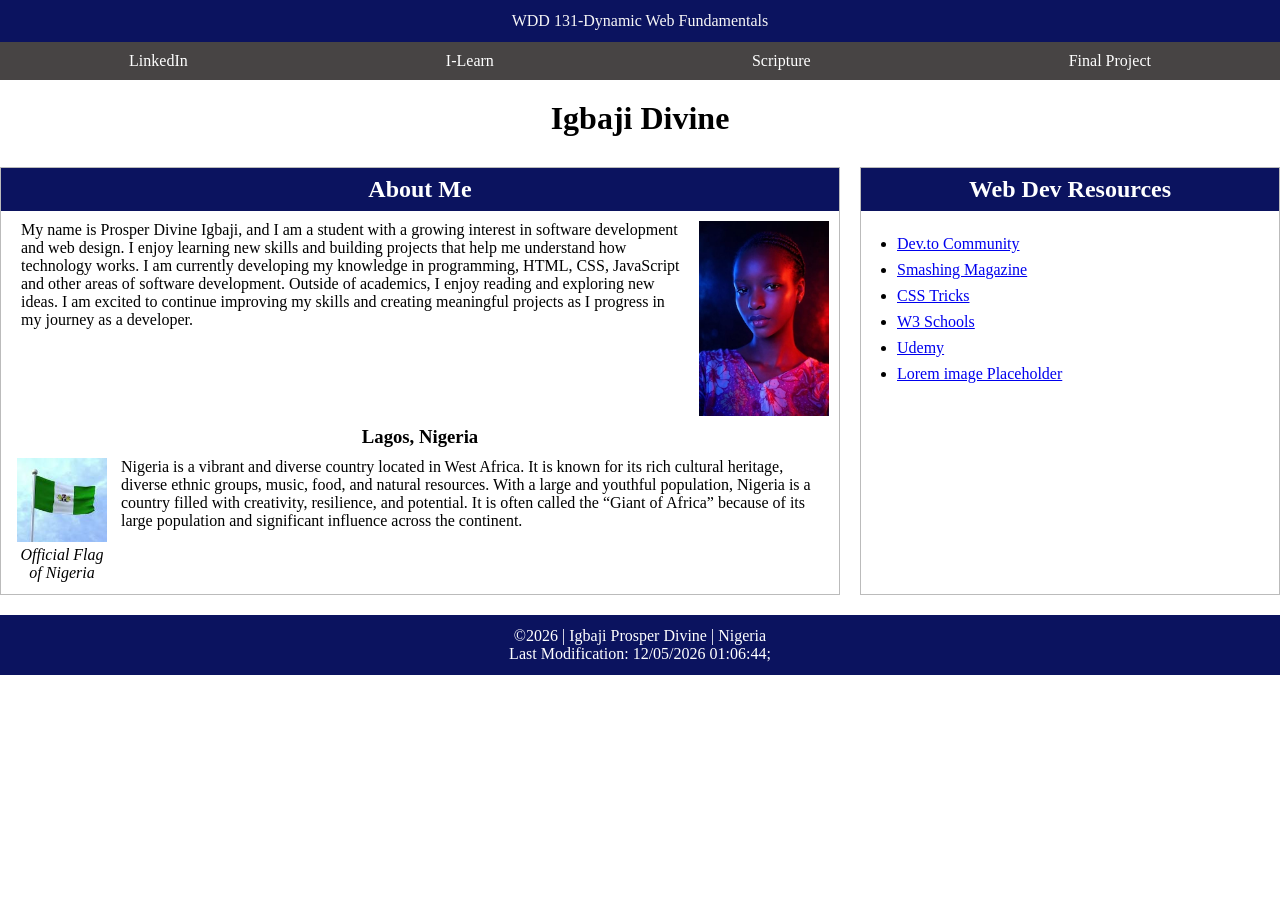
<file: index.html>
<!DOCTYPE html>
<html lang="en">
<head>
    <meta charset="UTF-8">
    <meta name="viewport" content="width=device-width, initial-scale=1.0">
    <title>WDD 131-Dynamic Web Fundamentals - Igbaji Divine</title>
    <meta name="author" content="Igbaji Divine" />
    <meta name="description" content="WDD 131-Dynamic Web Fundamentals home page by Prosper Divine Igbaji, featuring web development projects, learning resources, HTML, CSS, and JavaScript.">
    <link rel="stylesheet" href="styles/base.css">
    <link rel="preconnect" href="https://fonts.googleapis.com">
    <link rel="preconnect" href="https://fonts.gstatic.com" crossorigin>
    <link href="https://fonts.googleapis.com/css2?family=Roboto&display=swap" rel="stylesheet">
    <script defer src="scripts/getdates.js"></script>
</head>
<body>
    <header>
        <span id="course-title">WDD 131-Dynamic Web Fundamentals</span>
        <nav>
            <ul class="menu">
                <li><a href="https://www.linkedin.com/in/divine-igbaji-b98a933b7">LinkedIn</a></li>
                <li><a href="https://byupw.instructure.com/">I-Learn</a></li>
                <li><a href="https://www.churchofjesuschrist.org/study/scriptures/nt/matt/3?lang=eng">Scripture</a></li>
                <li><a href="#">Final Project</a></li>
            </ul>
        </nav>
    </header>
    <main>
        <h1>Igbaji Divine</h1>
        <section class="card card-rope">
            <h2>About Me</h2>
            <img src="images/profile.webp" alt="Picture of me" class="profile-image">
            <p class="about">
                My name is Prosper Divine Igbaji, and I am a student with a growing interest in software development and web design. I enjoy learning new skills and building projects that help me understand how technology works. I am currently developing my knowledge in programming, HTML, CSS, JavaScript and other areas of software development. Outside of academics, I enjoy reading and exploring new ideas. I am excited to continue improving my skills and creating meaningful projects as I progress in my journey as a developer.
            </p>
            <h3>Lagos, Nigeria</h3>
            <figure>
                <img src="images/flag-of-nigeria.jpg" alt="Flag of Nigeria" class="flag-image">
                <figcaption>Official Flag of Nigeria</figcaption>
            </figure>
            <p class="country">Nigeria is a vibrant and diverse country located in West Africa. It is known for its rich cultural heritage, diverse ethnic groups, music, food, and natural resources. With a large and youthful population, Nigeria is a country filled with creativity, resilience, and potential. It is often called the “Giant of Africa” because of its large population and significant influence across the continent.</p>
        </section>
        <section class="card">
            <h2>Web Dev Resources</h2>
            <ul>
                <li><a href="https://dev.to/">Dev.to Community</a></li>
                <li><a href="https://www.smashingmagazine.com/">Smashing Magazine</a></li>
                <li><a href="https://css-tricks.com/">CSS Tricks</a></li>
                <li><a href="https://www.w3schools.com/">W3 Schools</a></li>
                <li><a href="https://www.udemy.com/?srsltid=AfmBOooRPrcHfuv0x_4XWiHWa5d0u2rzggXtr9VwUsInInT2MH9-Y4-7">Udemy</a></li>
                <li><a href="#">Lorem image Placeholder</a></li>
            </ul>
        </section>
    </main>
    <footer>
        <p>
            ©<span id="currentyear"></span> | Igbaji Prosper Divine | Nigeria
        </p>
        <p id="lastModified"></p>
    </footer>
</body>
</html>
</file>
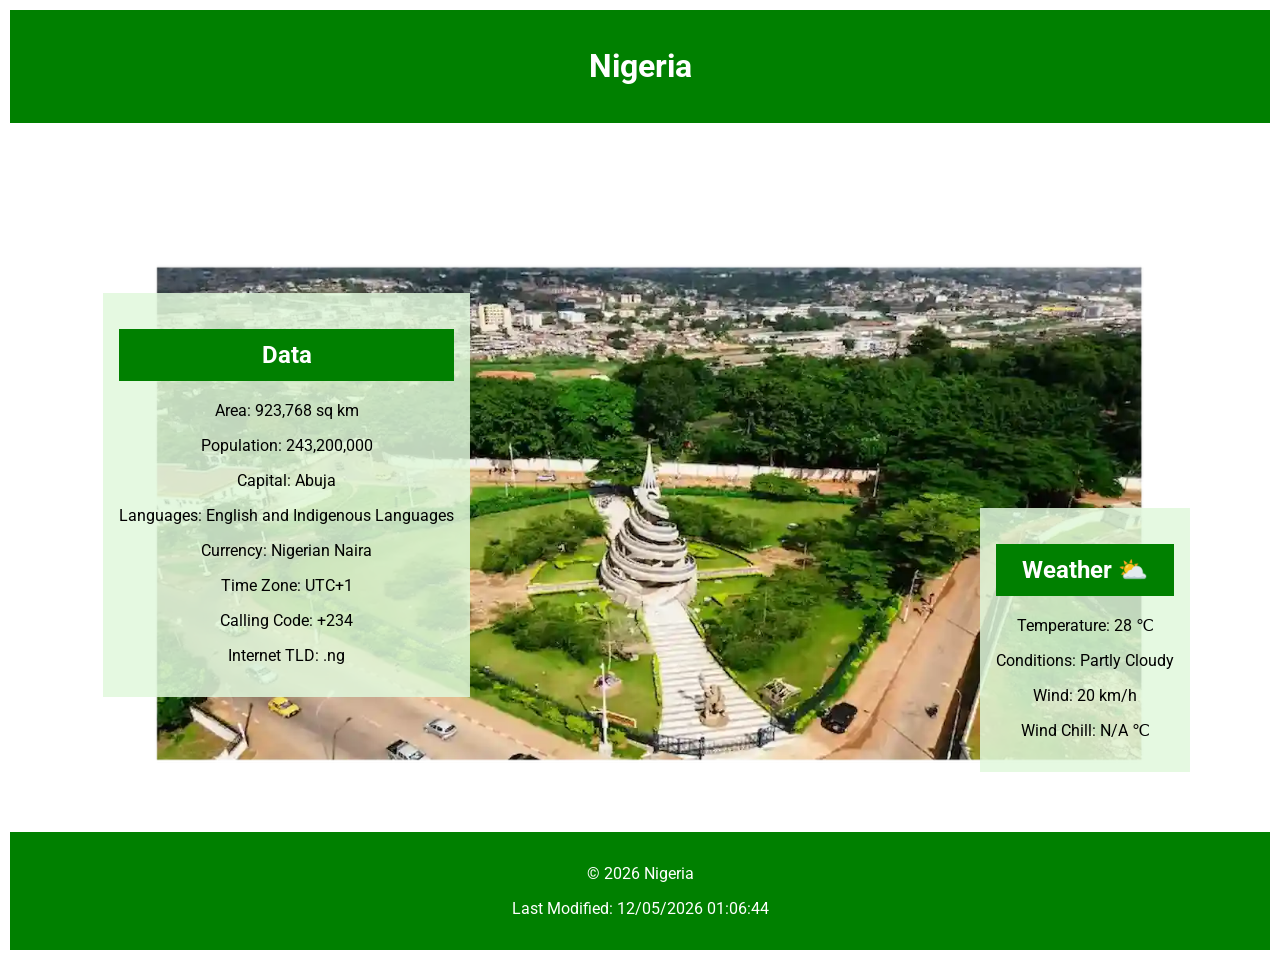
<file: place.html>
<!DOCTYPE html>
<html lang="en">
<head>
    <meta charset="UTF-8">
    <meta name="viewport" content="width=device-width, initial-scale=1.0">
    <title>Nigeria | WDD131</title>
    <meta name="author" content="Igbaji Divine">
    <meta name="description" content="Explore Nigeria including it's population, capital, language, currency, climate and other facts.">
    <link rel="stylesheet" href="styles/place.css">
    <link rel="stylesheet" href="styles/place-large.css">
    <link rel="preconnect" href="https://fonts.googleapis.com">
    <link rel="preconnect" href="https://fonts.gstatic.com" crossorigin>
    <link href="https://fonts.googleapis.com/css2?family=Roboto&display=swap" rel="stylesheet">
    <script src="scripts/place.js" defer></script>
</head>
<body>
    <header>
        <h1>Nigeria</h1>
    </header>
    <main>
        <div class="hero">
            <picture>
                <source media="(min-width: 1000px)" srcset="images/nigeria-large.webp">
                <img src="images/nigeria-small.webp" alt="View of Nigeria">
            </picture>
            <section class="data">
                <h2>Data</h2>
                <p>Area: 923,768 sq km</p>
                <p>Population: 243,200,000</p>
                <p>Capital: Abuja</p>
                <p>Languages: English and Indigenous Languages</p>
                <p>Currency: Nigerian Naira</p>
                <p>Time Zone: UTC+1</p>
                <p>Calling Code: +234</p>
                <p>Internet TLD: .ng</p>
            </section>
            <section class="weather">
                <h2>Weather</h2>
                <img src="images/weather-icon.svg" alt="Partly Cloudy">
                <p>Temperature: <span id="temperature">28</span> ℃</p>
                <p>Conditions: Partly Cloudy</p>
                <p>Wind: <span id="wind-speed">20</span> km/h</p>
                <p>Wind Chill: <span id="wind-chill">N/A</span> ℃</p>
            </section>
        </div>
    </main>
    <footer>
        <p>© <span id="currentyear"></span> Nigeria</p>
        <p>Last Modified: <span id="lastmodified"></span></p>
    </footer>
</body>
</html>
</file>
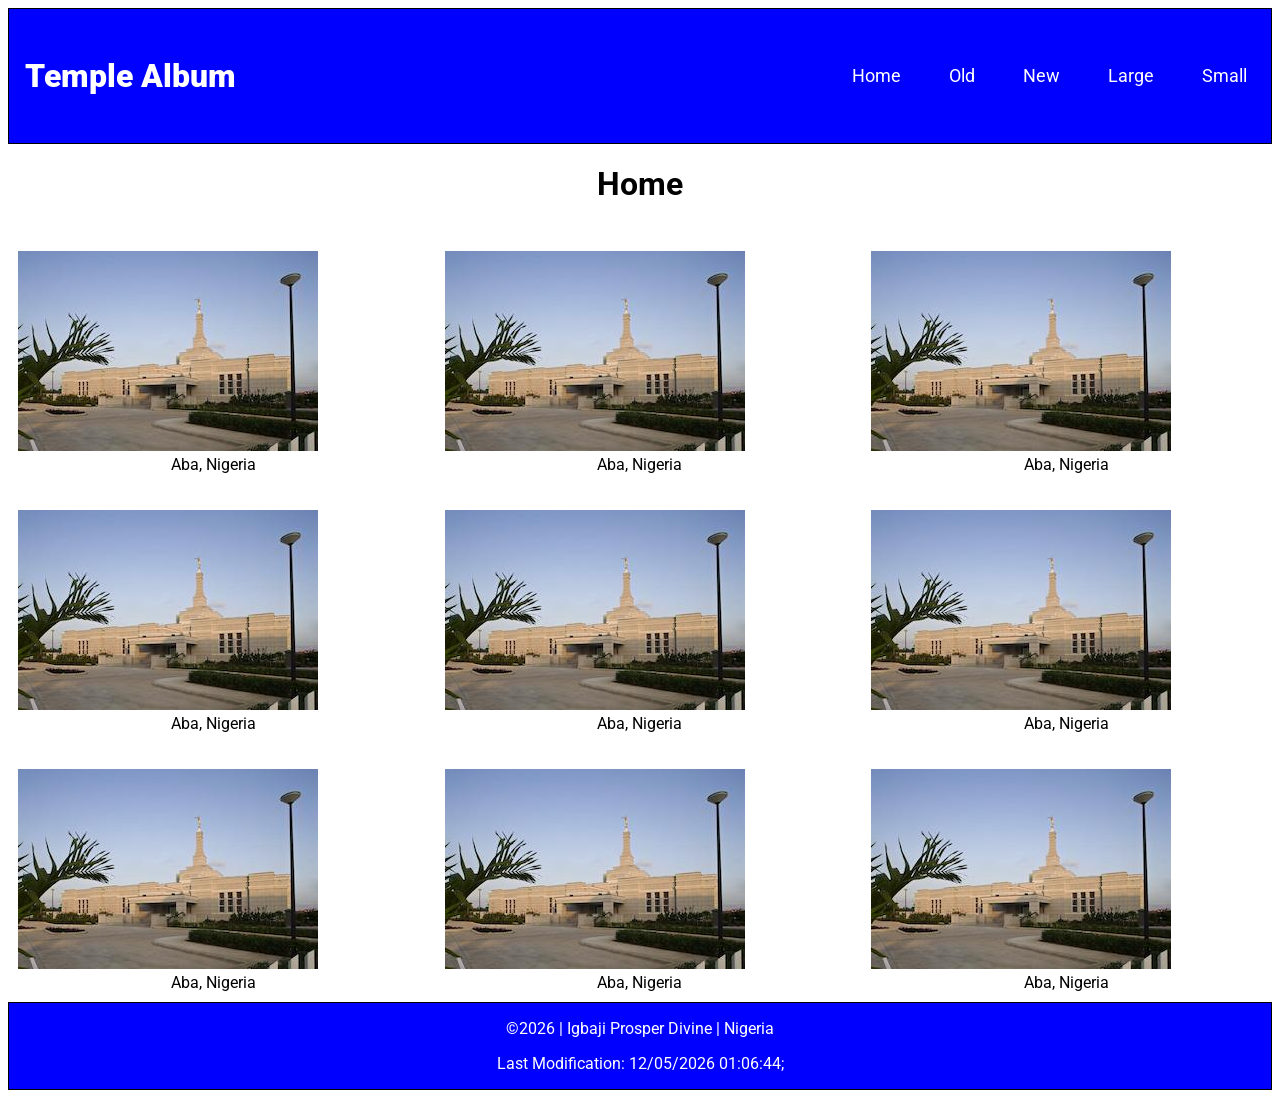
<file: temples.html>
<!DOCTYPE html>
<html lang="en">
<head>
    <meta charset="UTF-8">
    <meta name="viewport" content="width=device-width, initial-scale=1.0">
    <title>Temple Album</title>
    <meta name="author" content="Igbaji Divine" />
    <meta name="description" content="A collection of beautiful temples from different places around the world.">
    <link rel="stylesheet" href="styles/temples.css">
    <link rel="stylesheet" href="styles/temples-large.css">
    <link rel="preconnect" href="https://fonts.googleapis.com">
    <link rel="preconnect" href="https://fonts.gstatic.com" crossorigin>
    <link href="https://fonts.googleapis.com/css2?family=Roboto&display=swap" rel="stylesheet">
    <script src="scripts/temples.js" defer></script>
</head>
<body>
   <header>
    <div>
        <p>Temple Album</p>
        <button id="menu" aria-label="Open navigation">☰</button>
    </div>
    <nav>
        <ul>
            <li><a href="#">Home</a></li>
            <li><a href="#">Old</a></li>
            <li><a href="#">New</a></li>
            <li><a href="#">Large</a></li>
            <li><a href="#">Small</a></li>
        </ul>
    </nav>
   </header>
   <main>
    <h1>Home</h1>
    <figure>
        <img src="images/aba-nigeria-temple.jpg" alt="Image of a temple in Nigeria">
        <figcaption>Aba, Nigeria</figcaption>
    </figure>
    <figure>
        <img src="images/aba-nigeria-temple.jpg" alt="Image of a temple in Nigeria">
        <figcaption>Aba, Nigeria</figcaption>
    </figure>
    <figure>
        <img src="images/aba-nigeria-temple.jpg" alt="Image of a temple in Nigeria">
        <figcaption>Aba, Nigeria</figcaption>
    </figure>
    <figure>
        <img src="images/aba-nigeria-temple.jpg" alt="Image of a temple in Nigeria">
        <figcaption>Aba, Nigeria</figcaption>
    </figure>
    <figure>
        <img src="images/aba-nigeria-temple.jpg" alt="Image of a temple in Nigeria">
        <figcaption>Aba, Nigeria</figcaption>
    </figure>
    <figure>
        <img src="images/aba-nigeria-temple.jpg" alt="Image of a temple in Nigeria">
        <figcaption>Aba, Nigeria</figcaption>
    </figure>
    <figure>
        <img src="images/aba-nigeria-temple.jpg" alt="Image of a temple in Nigeria">
        <figcaption>Aba, Nigeria</figcaption>
    </figure>
    <figure>
        <img src="images/aba-nigeria-temple.jpg" alt="Image of a temple in Nigeria">
        <figcaption>Aba, Nigeria</figcaption>
    </figure>
    <figure>
        <img src="images/aba-nigeria-temple.jpg" alt="Image of a temple in Nigeria">
        <figcaption>Aba, Nigeria</figcaption>
    </figure>
   </main>
   <footer>
    <p>
        ©<span id="currentyear"></span> | Igbaji Prosper Divine | Nigeria
    </p>
    <p id="lastModified"></p>
   </footer>
</body>
</html>
</file>
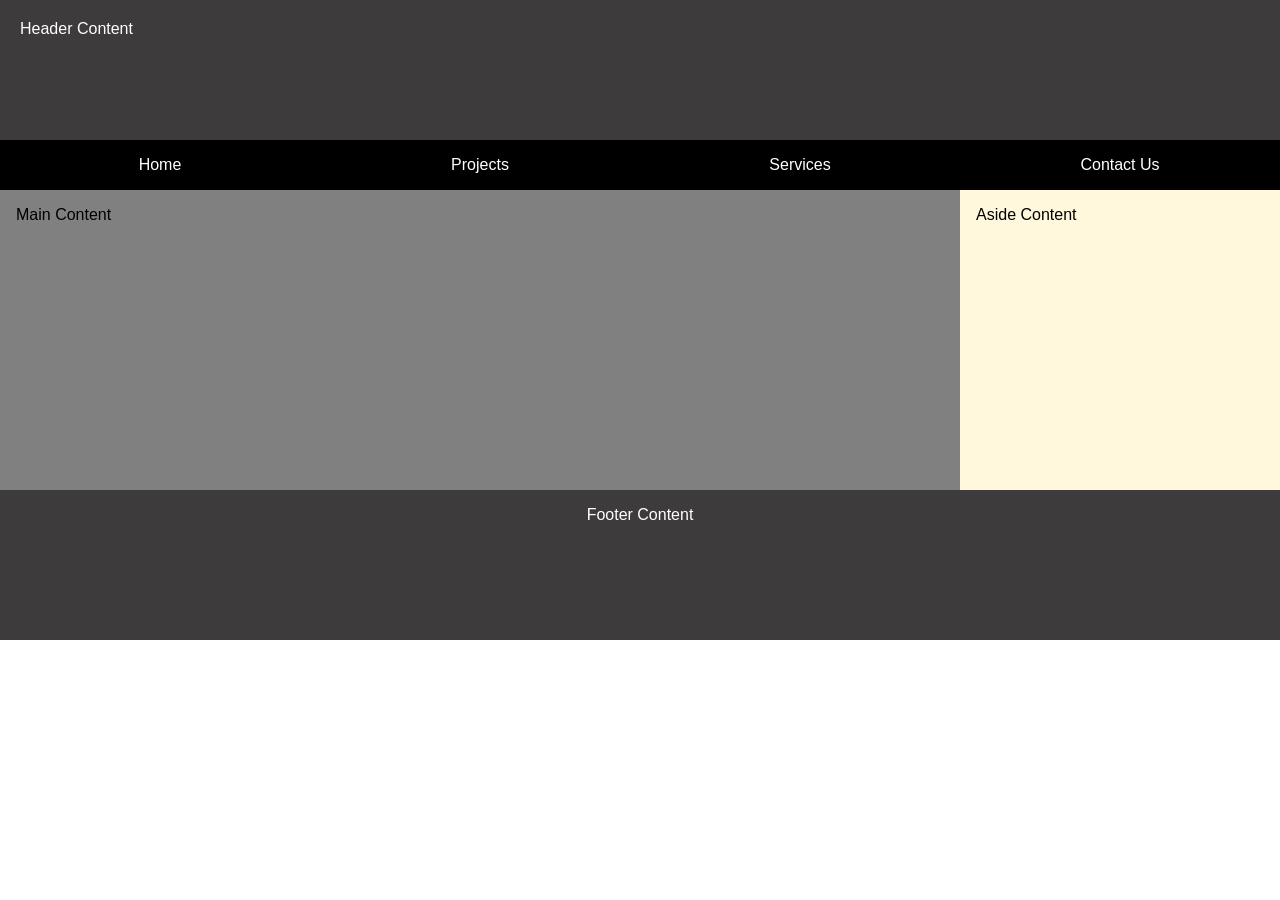
<file: week01/basic-layout.html>
<!DOCTYPE html>
<html lang="en">
<head>
    <meta charset="UTF-8">
    <meta name="viewport" content="width=device-width, initial-scale=1.0">
    <title>Igbaji Divine | WDD 131</title>
    <link rel="stylesheet" href="styles/layout.css">
</head>
<body>
    <header>
        <h1>Header Content</h1>
        <nav>
            <ul class="menu">
                <li><a href="#">Home</a></li>
                <li><a href="#">Projects</a></li>
                <li><a href="#">Services</a></li>
                <li><a href="#">Contact Us</a></li>
            </ul>
        </nav>
    </header>
    <main>
        <h2>Main Content</h2>
        <aside>
            <h2>Aside Content</h2>
        </aside>
    </main>
    <footer>
        <h3>Footer Content</h3>
    </footer>
</body>
</html>
</file>
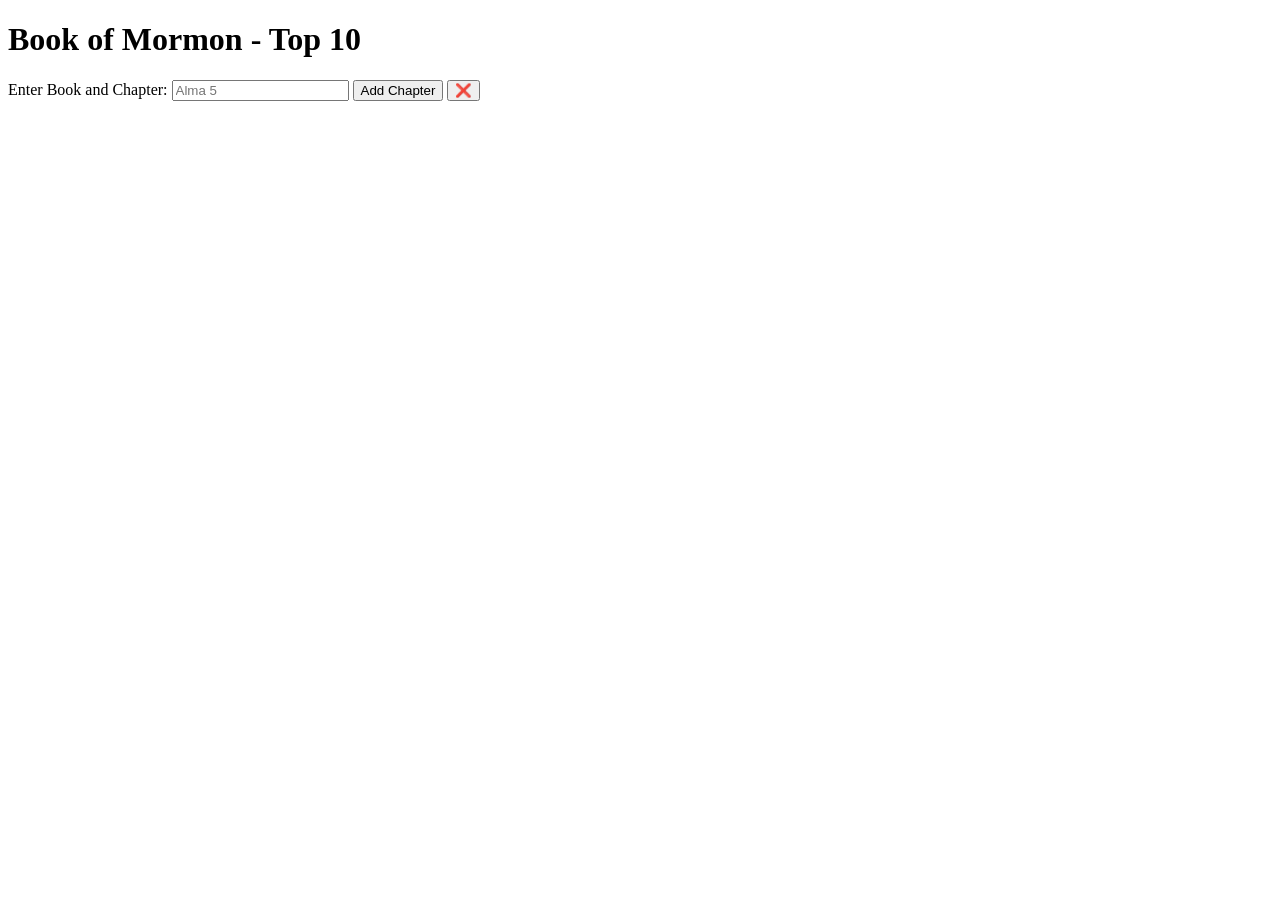
<file: week02/bom.html>
<!DOCTYPE html>
<html lang="en">
<head>
    <meta charset="UTF-8">
    <meta name="viewport" content="width=device-width, initial-scale=1.0">
    <title>Book of Mormon</title>
    <meta name="author" content="Igbaji Divine" />
    <meta name="description" content="DOM Learning activity. Book of mormon.">
</head>
<body>
    <header>
        <h1>Book of Mormon - Top 10</h1>
    </header>
    <main>
	    <label for="favchap">Enter Book and Chapter: </label>
	    <input type="text" id="favchap" placeholder="Alma 5">
	    <button type="submit">Add Chapter</button>
        <button aria-label="Close" id="close-button">❌</button>
	    <ul id="list"></ul>
    </main>
</body>
</html>
</file>
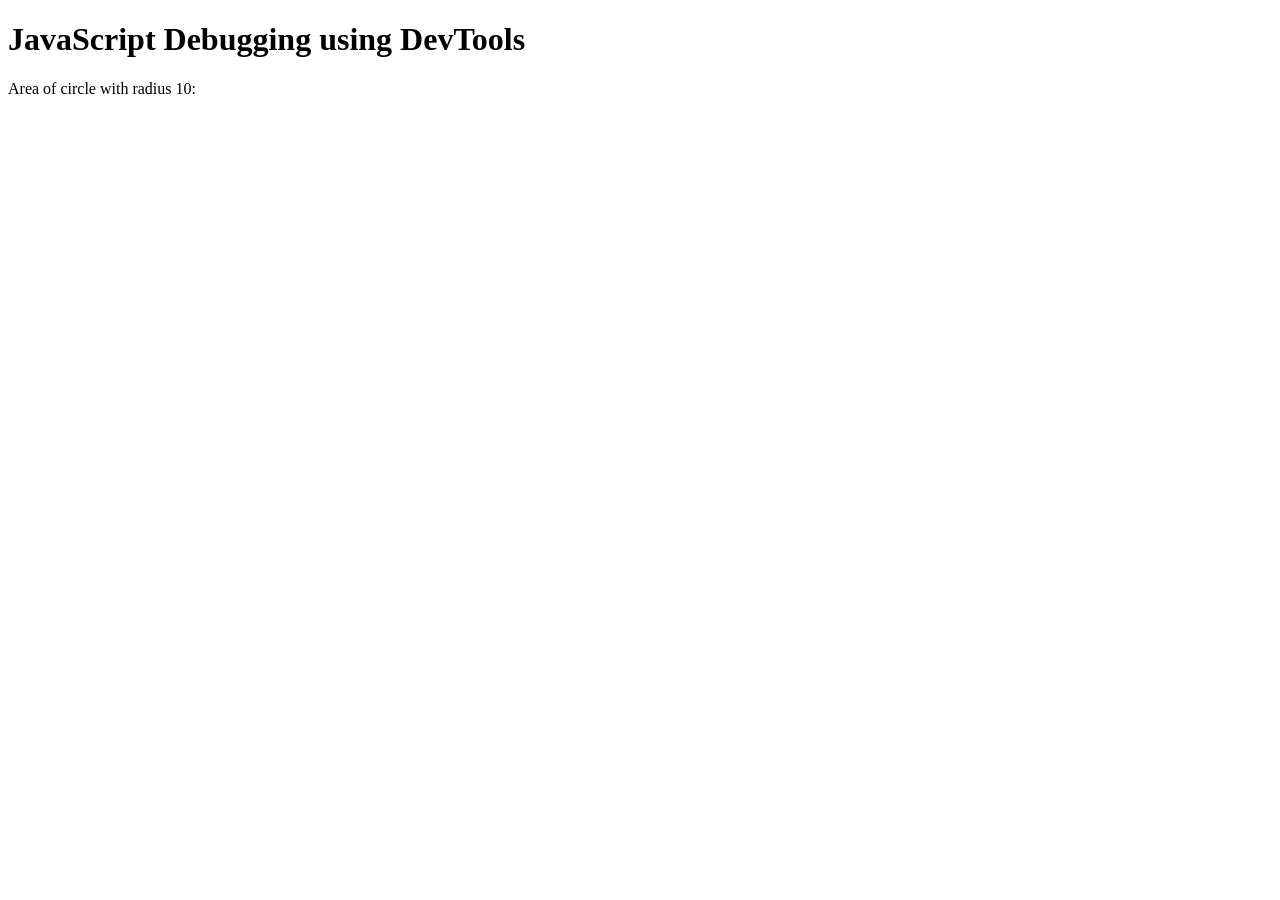
<file: week02/debugging.html>
<!DOCTYPE html>
<html lang="en">
<head>
    <meta charset="UTF-8">
    <meta name="viewport" content="width=device-width, initial-scale=1.0">
    <title>Document</title>
    <script src="scripts/debugging.js" defer></script>
</head>
<body>
    <h1>JavaScript Debugging using DevTools</h1>
    <p>Area of circle with radius <span id="radius"></span>: <span id="area"></span></p> 
</body>
</html>
</file>
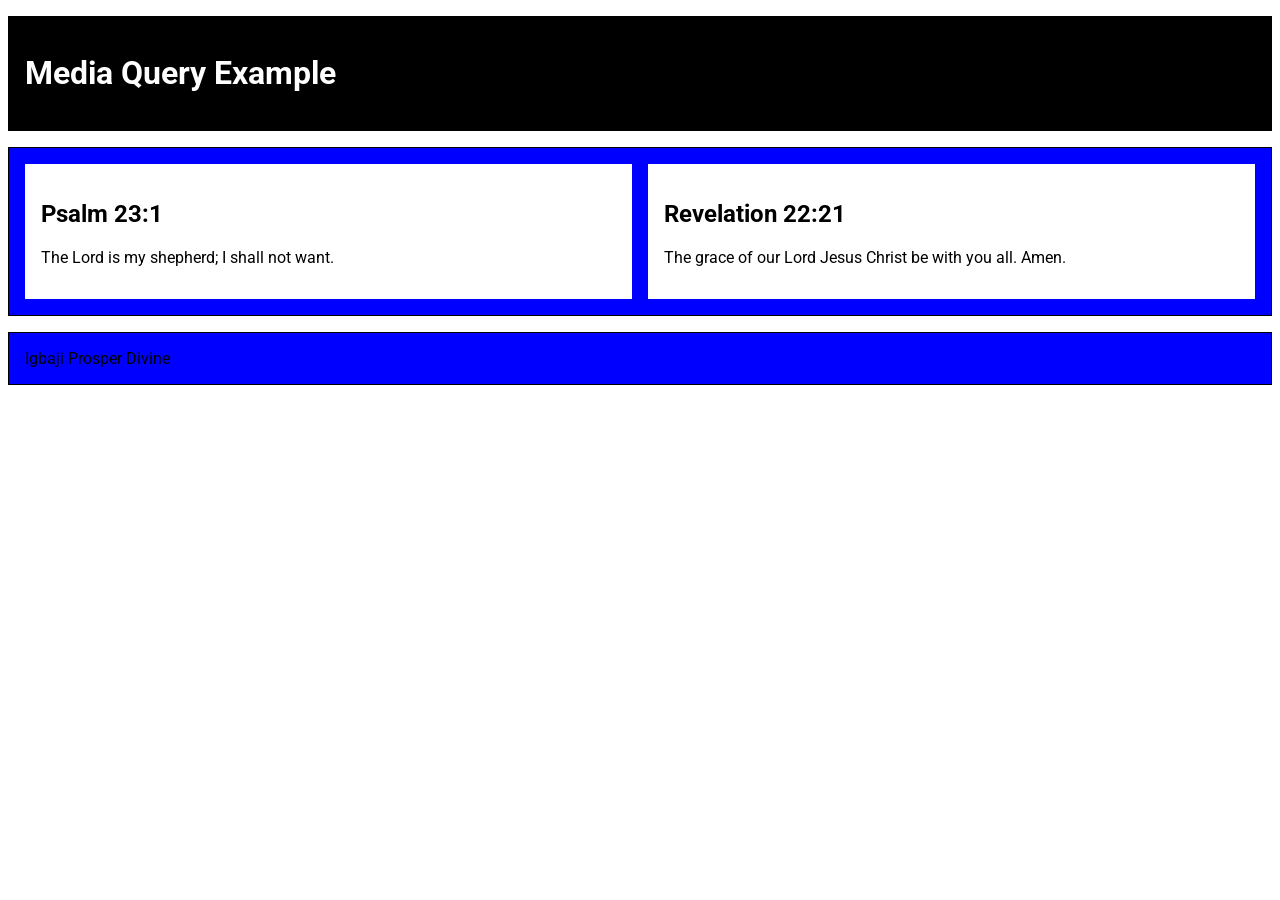
<file: week02/media-query.html>
<!DOCTYPE html>
<html lang="en">
<head>
    <meta charset="UTF-8">
    <meta name="viewport" content="width=device-width, initial-scale=1.0">
    <title>WDD 131 - Media Query Example</title>
    <meta name="author" content="Igbaji Divine" />
    <meta name="description" content="Media query learning activity example page.">
    <link rel="preconnect" href="https://fonts.googleapis.com">
    <link rel="preconnect" href="https://fonts.gstatic.com" crossorigin>
    <link href="https://fonts.googleapis.com/css2?family=Roboto&display=swap" rel="stylesheet">
    <link rel="stylesheet" href="styles/media-query.css">
    <link rel="stylesheet" href="styles/media-query-large.css">
    
</head>
<body>
   <header>
    <h1>Media Query Example</h1>
   </header> 
   <main>
    <section>
        <h2>Psalm 23:1</h2>
        <p>The Lord is my shepherd; I shall not want.</p>
    </section>
    <section>
        <h2>Revelation 22:21</h2>
        <p>The grace of our Lord Jesus Christ be with you all. Amen.</p>
    </section>
   </main>
   <footer>
    Igbaji Prosper Divine
   </footer>
</body>
</html>
</file>
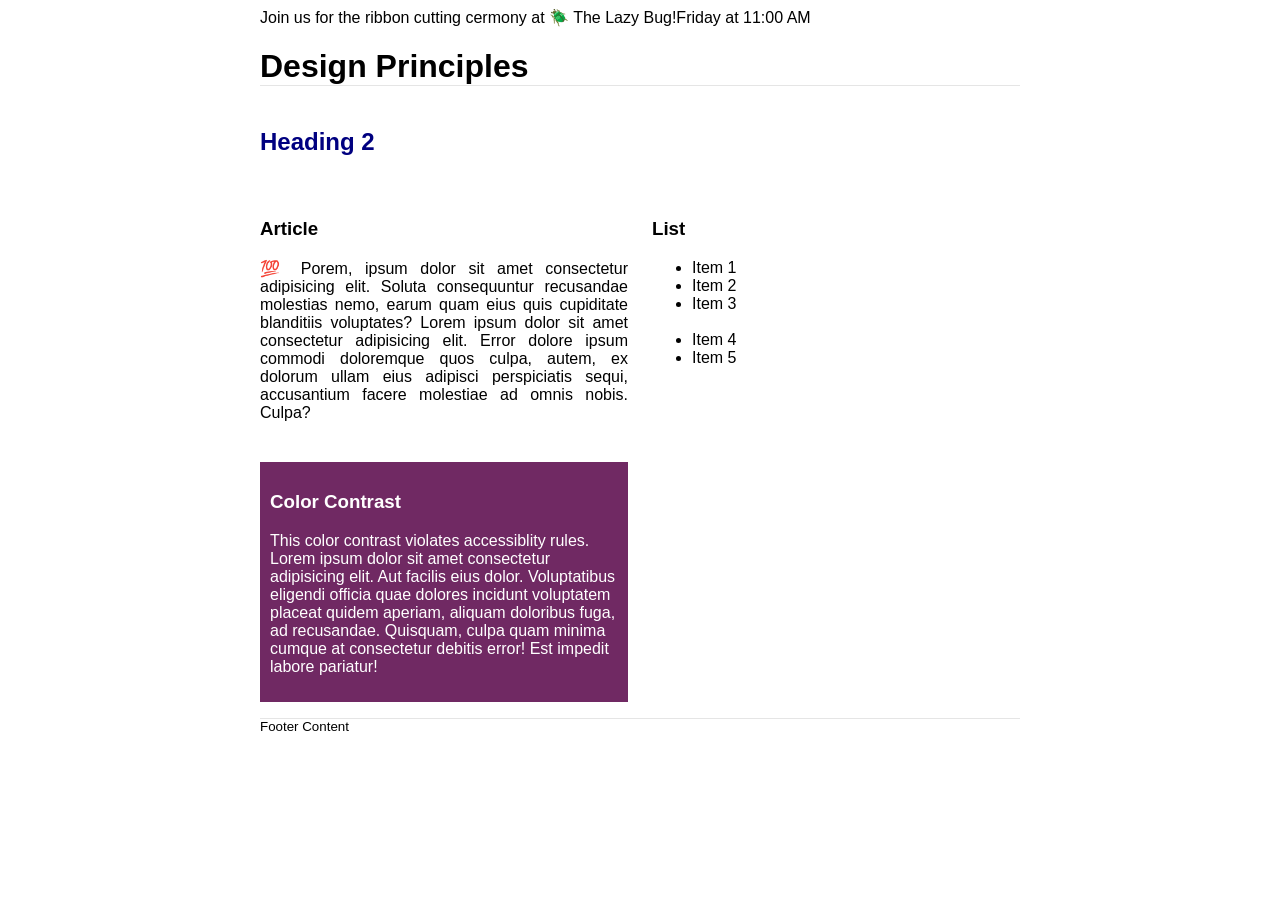
<file: week03/design.html>
<!DOCTYPE html>
<html lang="en">
<head>
    <meta charset="UTF-8">
    <meta name="viewport" content="width=device-width, initial-scale=1.0">
    <title>Document</title>
    <link rel="stylesheet" href="styles/design.css">
</head>
<body>
    <header>
	    <div class="banner">Join us for the ribbon cutting cermony at 🪲 The Lazy Bug!Friday at 11:00 AM</div>
	    <h1>Design Principles</h1>
    </header>
    <main>
	    <h2>Heading 2</h2>
	    <section>
		    <h3>Article</h3>
		    <article>
			    <p>💯 Porem, ipsum dolor sit amet consectetur adipisicing elit. Soluta consequuntur recusandae molestias nemo, earum quam eius quis cupiditate blanditiis voluptates? Lorem ipsum dolor sit amet consectetur adipisicing elit. Error dolore ipsum commodi doloremque quos culpa, autem, ex dolorum ullam eius adipisci perspiciatis sequi, accusantium facere molestiae ad omnis nobis. Culpa?</p>
		    </article>
	    </section>
	    <section>
		    <h3>List</h3>
            <ul>
                <li>Item 1</li>
                <li>Item 2</li>
                <li>Item 3<br><br></li>
                <li>Item 4</li>
                <li>Item 5</li>
            </ul>
	    </section>
	    <div class="callout">
		    <h3>Color Contrast</h3>
		    <p>This color contrast violates accessiblity rules. Lorem ipsum dolor sit amet consectetur adipisicing elit. Aut facilis eius dolor. Voluptatibus eligendi officia quae dolores incidunt voluptatem placeat quidem aperiam, aliquam doloribus fuga, ad recusandae. Quisquam, culpa quam minima cumque at consectetur debitis error! Est impedit labore pariatur!</p>
	    </div>
    </main>
    <footer>
	    Footer Content
    </footer>
</body>
</html>
</file>
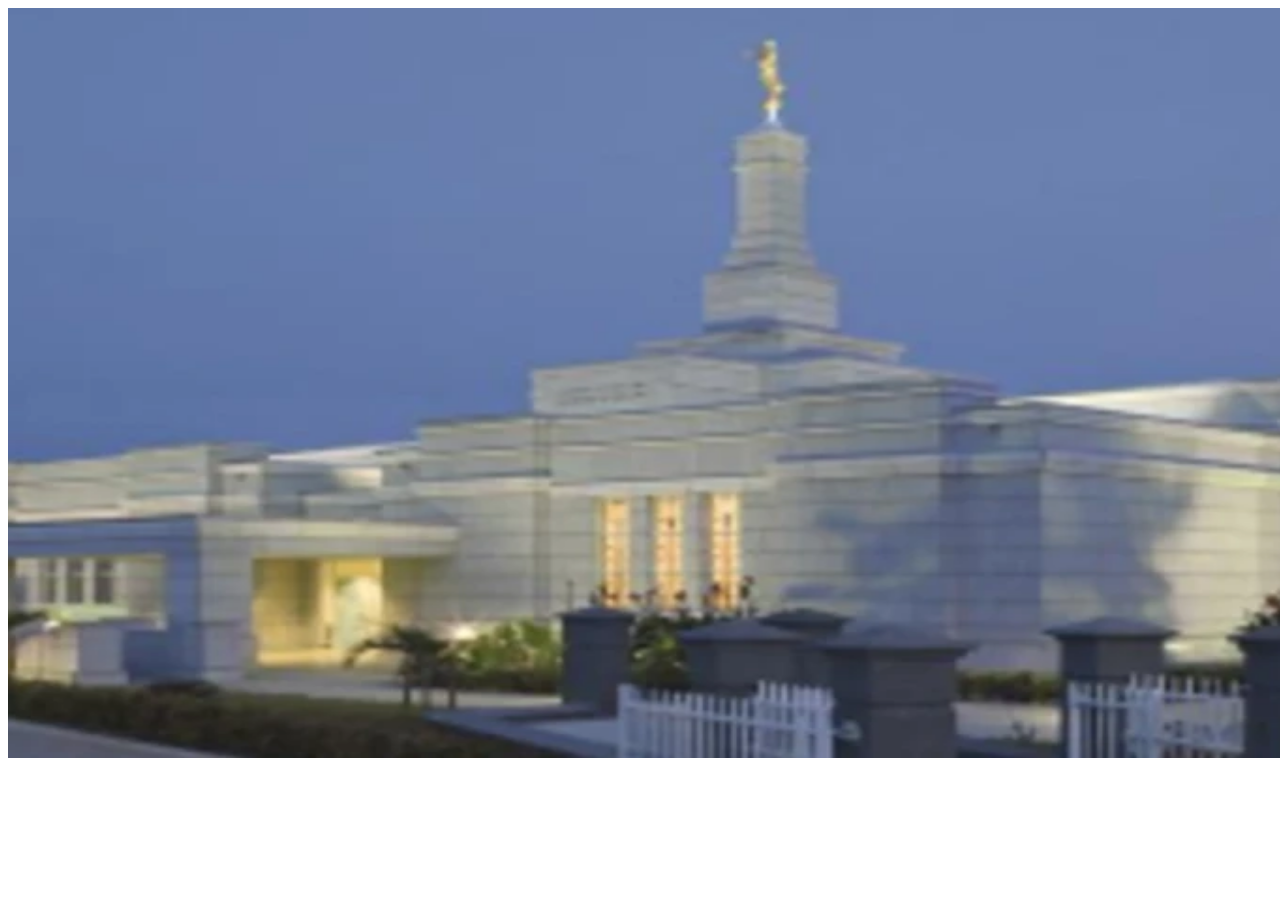
<file: week03/responsive-images.html>
<!DOCTYPE html>
<html lang="en">
<head>
    <meta charset="UTF-8">
    <meta name="viewport" content="width=device-width, initial-scale=1.0">
    <title>Document</title>
</head>
<body>
    <main>
        <div class="hero">
            <picture>
                <source media="(min-width: 1000px)" srcset="images/hero-large.webp">
                <source media="(min-width: 500px)" srcset="images/hero-medium.webp">
                <img src="images/hero-small.webp" alt="Aba Nigeria Temple" width="1500" height="750">
            </picture>
        </div>
    </main>
</body>
</html>
</file>
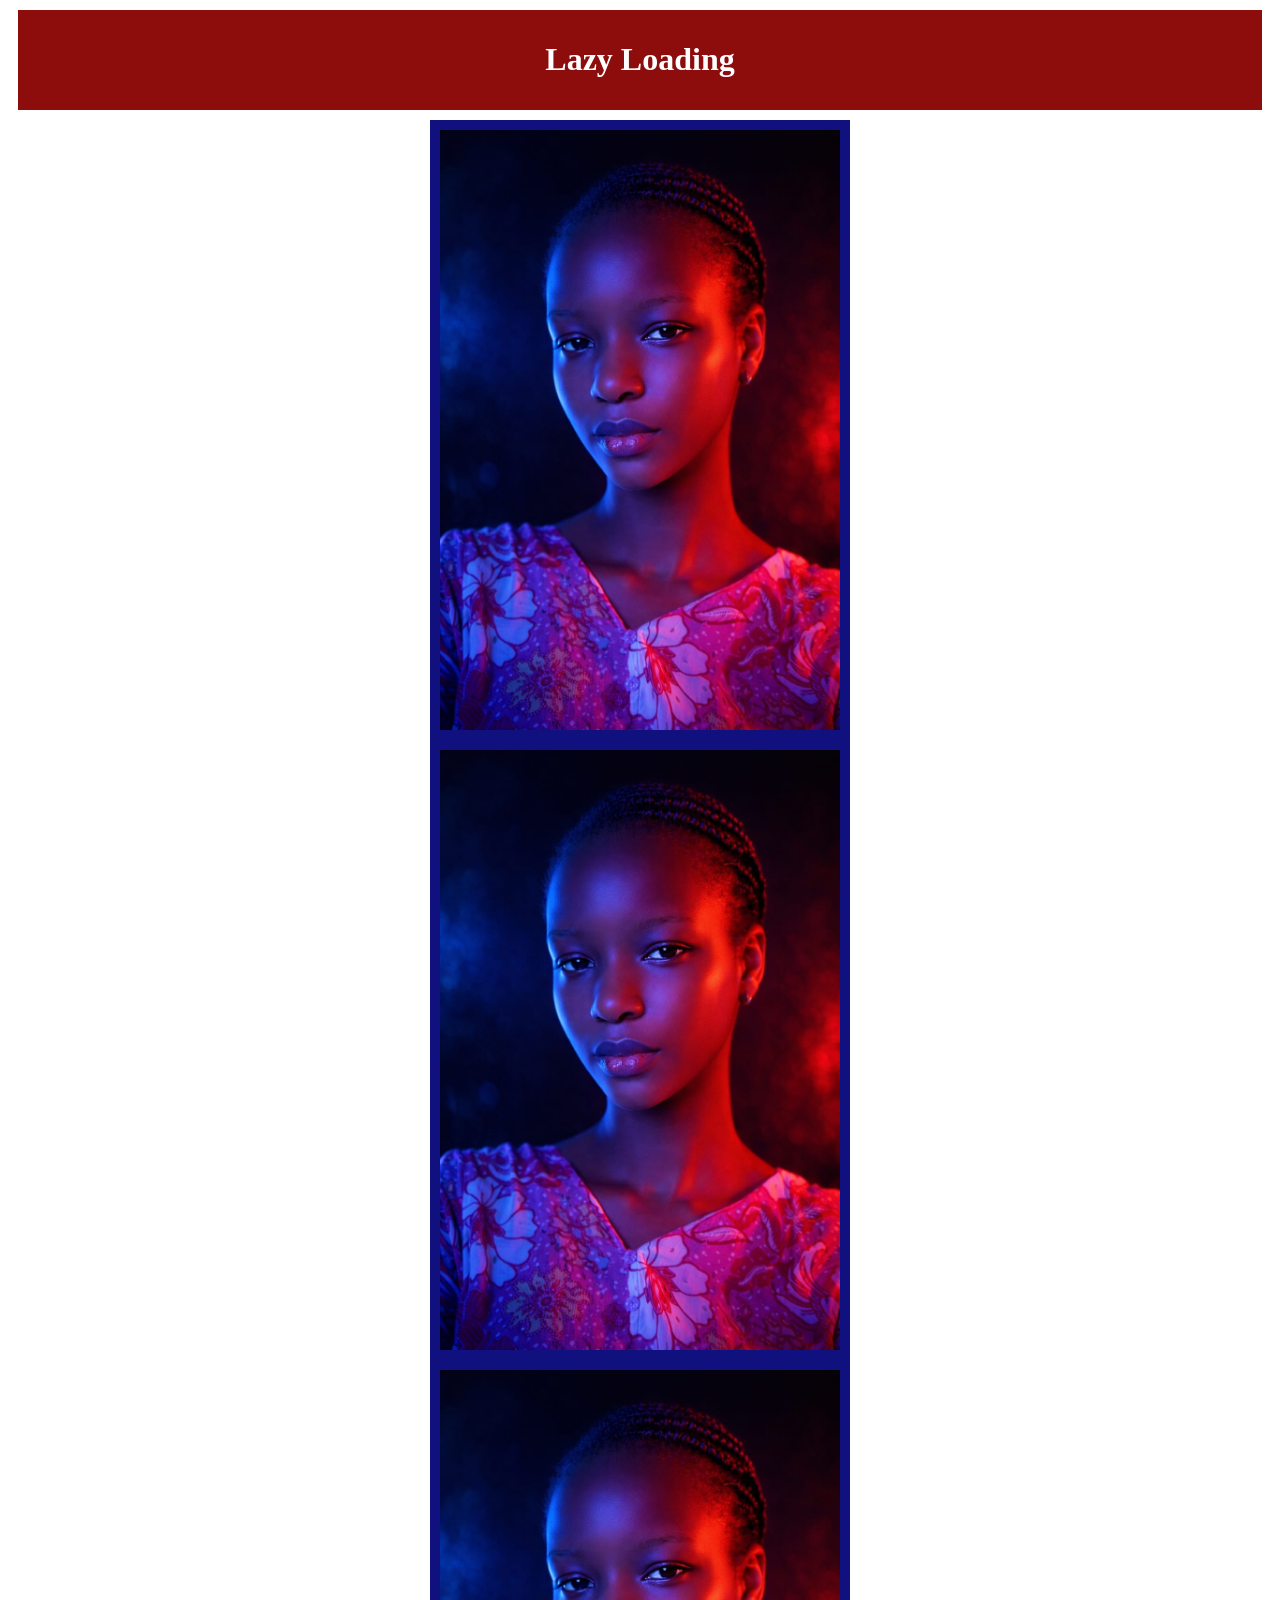
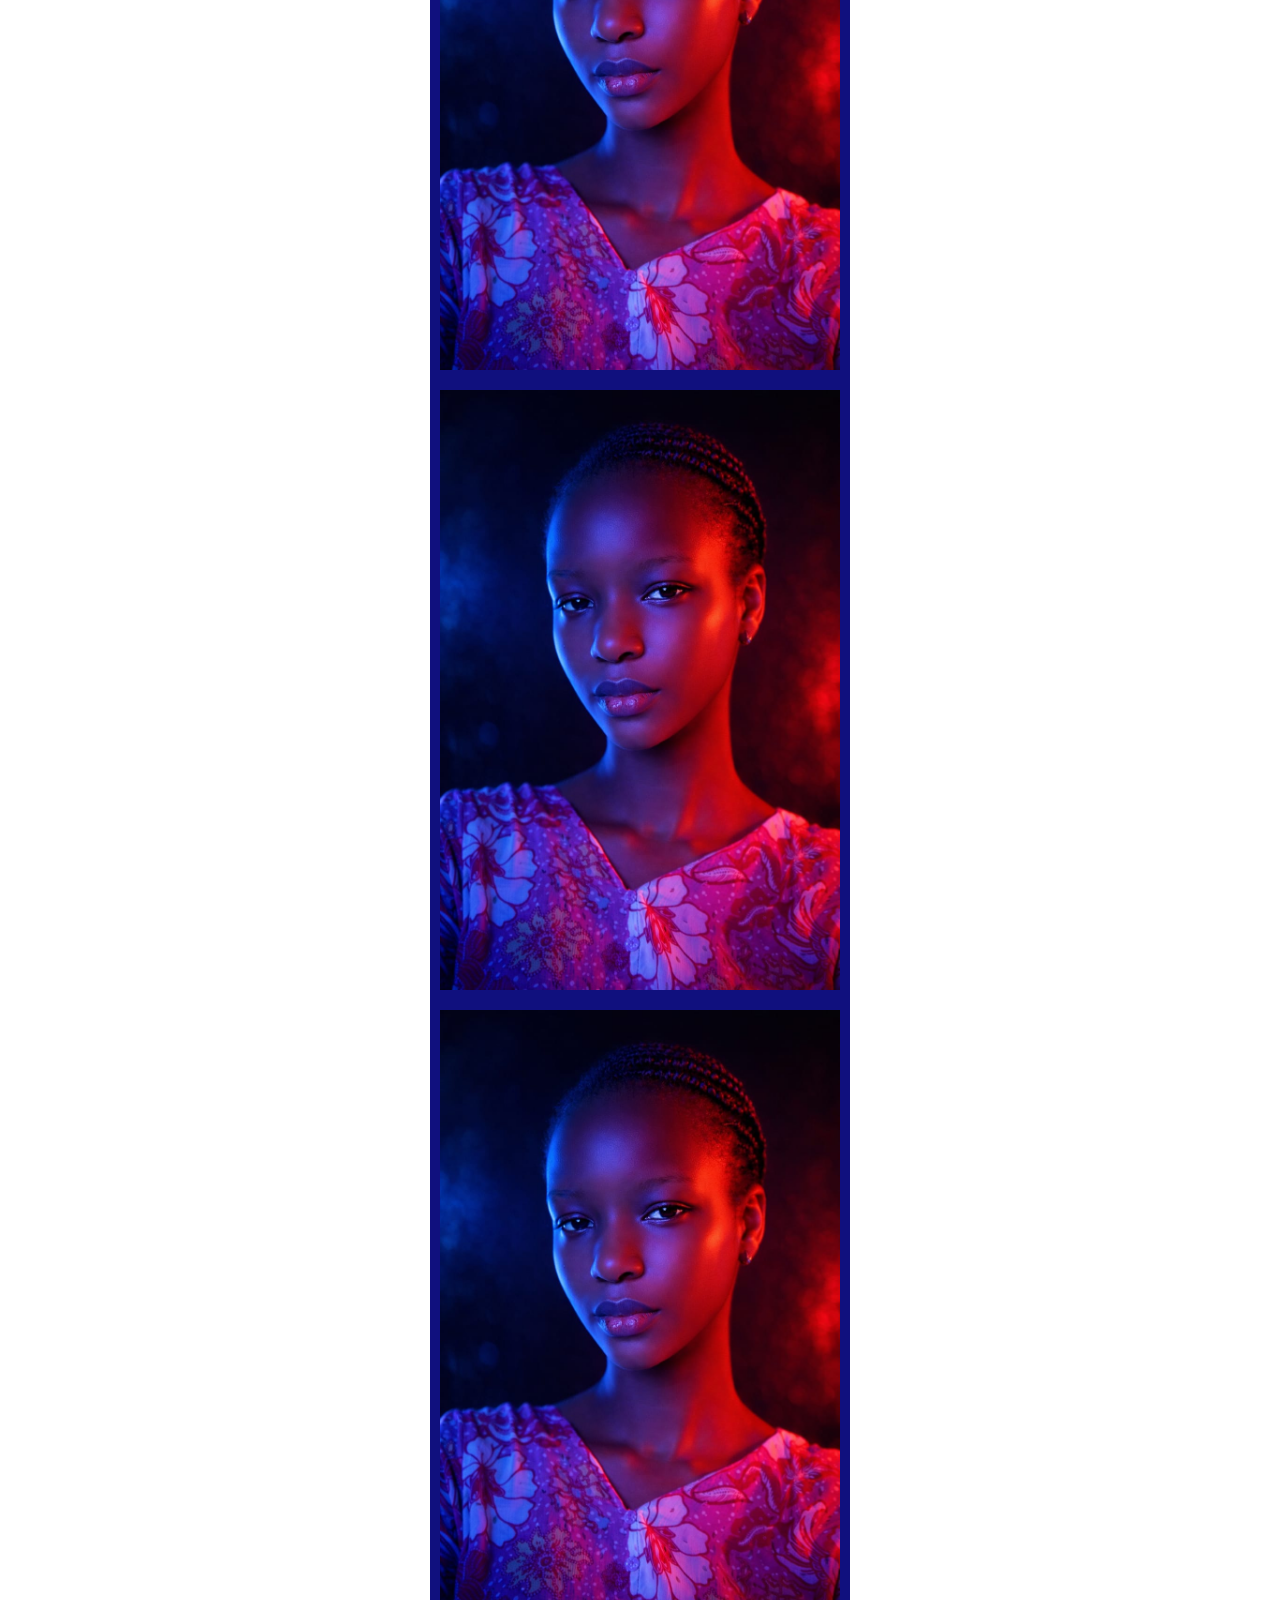
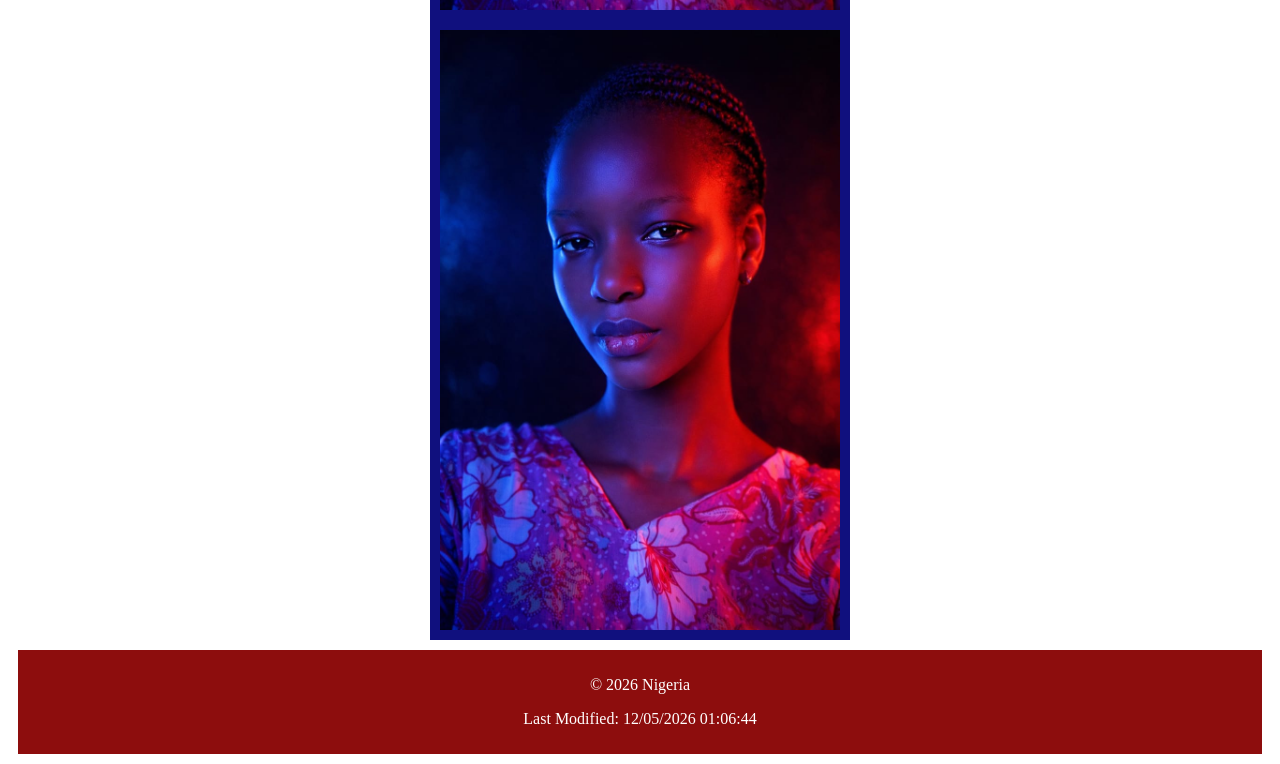
<file: week04/lazyload.html>
<!DOCTYPE html>
<html lang="en">
<head>
    <meta charset="UTF-8">
    <meta name="viewport" content="width=device-width, initial-scale=1.0">
    <title>Document</title>
    <link rel="stylesheet" href="styles/lazyload.css">
    <script src="scripts/lazyload.js" defer></script>
</head>
<body>
    <main>
        <header>
            <h1>Lazy Loading</h1>
        </header>
        <img loading="lazy" src="images/myself.jpeg" alt="Image of the owner ot this site" width="400" height="600">
        <img loading="lazy" src="images/myself.jpeg" alt="Image of the owner ot this site" width="400" height="600">
        <img loading="lazy" src="images/myself.jpeg" alt="Image of the owner ot this site" width="400" height="600">
        <img loading="lazy" src="images/myself.jpeg" alt="Image of the owner ot this site" width="400" height="600">
        <img loading="lazy" src="images/myself.jpeg" alt="Image of the owner ot this site" width="400" height="600">
        <img loading="lazy" src="images/myself.jpeg" alt="Image of the owner ot this site" width="400" height="600">
    </main>
    <footer>
        <p>© <span id="currentyear"></span> Nigeria</p>
        <p>Last Modified: <span id="lastmodified"></span></p>
    </footer>
</body>
</html>
</file>
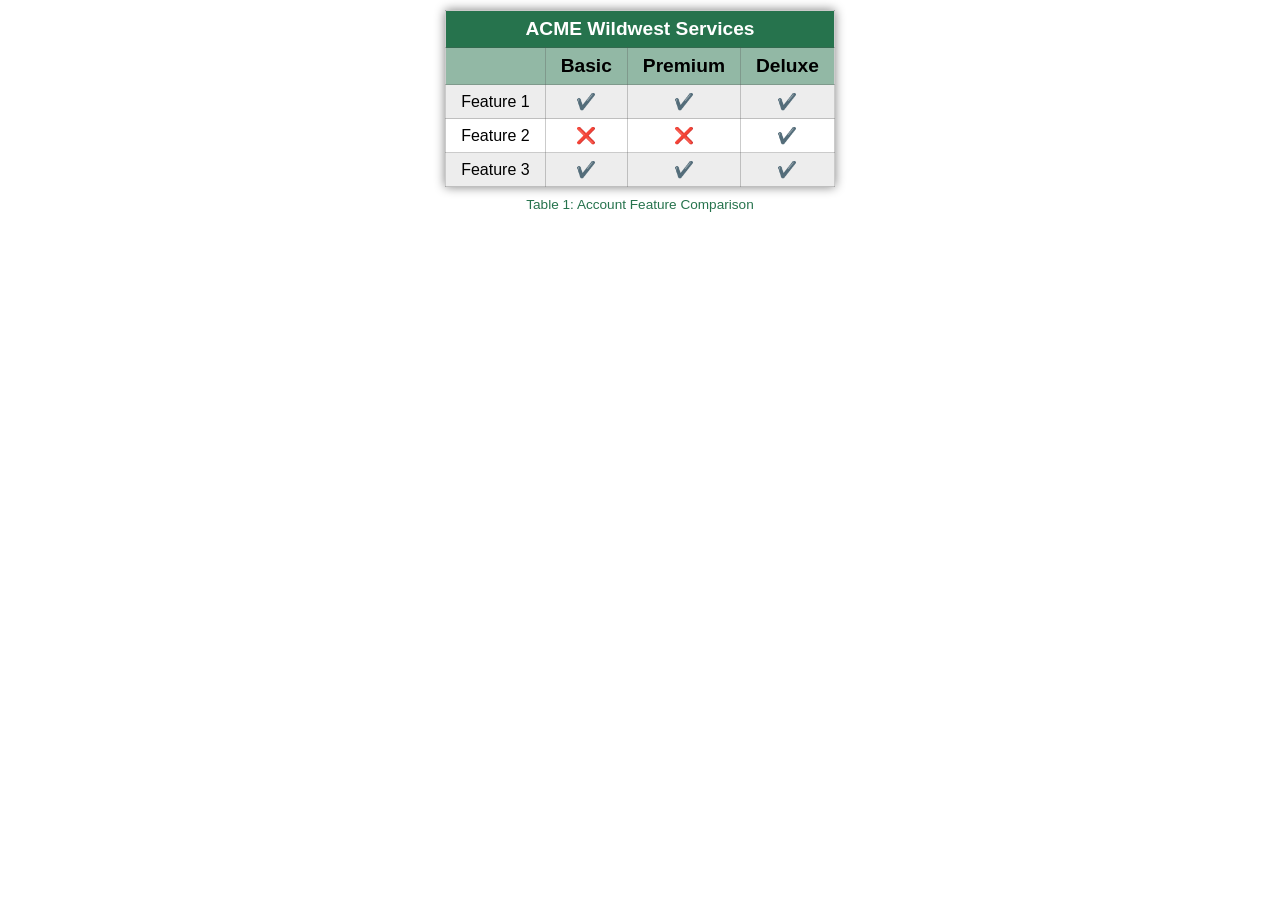
<file: week04/table.html>
<!DOCTYPE html>
<html lang="en">
<head>
    <meta charset="UTF-8">
    <meta name="viewport" content="width=device-width, initial-scale=1.0">
    <title>Table Example</title>
    <link rel="stylesheet" href="styles/table.css">
</head>
<body>
    
<table>
	<caption>Table 1: Account Feature Comparison</caption>
	<thead>
		<tr>
			<th colspan="4" scope="colgroup">ACME Wildwest Services</th>
		</tr>
		<tr>
            <th></th>
			<th scope="col">Basic</th>
			<th scope="col">Premium</th>
            <th scope="col">Deluxe</th>
		</tr>
	</thead>
	<tbody>
		<tr>
            <td>Feature 1</td>
			<td>✔️</td>
			<td>✔️</td>
            <td>✔️</td>
		</tr>
		<tr>
            <td>Feature 2</td>
			<td>❌</td>
			<td>❌</td>
            <td>✔️</td>
		</tr>
		<tr>
            <td>Feature 3</td>
			<td>✔️</td>
			<td>✔️</td>
            <td>✔️</td>
		</tr>
	</tbody>
</table>

</body>
</html>
</file>
<file: styles/base.css>
* {
  box-sizing: border-box;
  margin: 0;
  padding: 0;
}
header{
  margin: 0;
}
img {
  max-width: 100%;
}
#course-title {
  display: block;
  text-align: center;
  padding: 12px;
  background-color: rgb(11, 19, 95);
  color: rgb(248, 247, 247);
}
.menu {
  display: flex;
  justify-content: space-around;
  list-style: none;
  background-color: rgb(71, 68, 68);
}
.menu a {
  display: block;
  padding: 10px;
  text-decoration: none;
  color: white;
}
.menu a:hover {
  text-decoration: underline;
}
main {
  max-width: 1300px;
  margin: 20px auto;
  display: grid;
  grid-template-columns: 2fr 1fr;
  gap: 20px;
}
h1 {
  grid-column: 1 / -1;
  text-align: center;
  margin-bottom: 10px;
}
.card-rope,
.card {
  border: 1px solid #bbb;
}
h2 {
  text-align: center;
  padding: 8px;
  background-color: rgb(11, 19, 95);
  color: white;
}
.card-rope {
  display: grid;
  grid-template-columns: 110px 1fr 140px;
  gap: 10px;
  padding-bottom: 12px;
}
.card-rope h2 {
  grid-column: 1 / -1;
}
.about {
  grid-column: 1 /3;
  padding-left: 20px;
  grid-row: 2;
}
.profile-image {
  grid-column: 3;
  width: 130px;
  margin-right: 12px;
}
.card-rope h3 {
  grid-column: 1 / -1;
  text-align: center;
}
figure {
  grid-column: 1;
  margin-left: 12px;
  text-align: center;
}
.flag-image {
  width: 90px;
}
figcaption {
  font-style: italic;
}
.country {
  grid-column: 2 / -1;
  padding-right: 12px;
}
.card ul {
  padding: 16px 16px 16px 36px;
}
.card li {
  margin: 8px 0;
}
footer {
  text-align: center;
  padding: 12px;
  background-color: rgb(11, 19, 95);
  color: white;
}
</file>
<file: styles/place.css>
:root{
    --primary-color: green;
    --secondary-color: white;
}
*{
    box-sizing: border-box;
}
body{
    margin: 10px;
    font-family: "Roboto", sans-serif;
    color: black;
}
header{
    background-color: var(--primary-color);
    color: var(--secondary-color);
    text-align: center;
    padding: 1rem;
}
.hero img{
    width: 100%;
    height: auto;
    display: block;
}
.data,.weather{
    padding: 1rem;
    text-align: center;
}
.data h2, .weather h2{
    background-color: var(--primary-color);
    color: var(--secondary-color);
    padding: 0.75rem;
}
.weather img{
    width: 64px;
    height: 64px;
    margin: 0 auto;
    display: block;
}
footer{
    background-color: var(--primary-color);
    color: var(--secondary-color);
    text-align: center;
    padding: 1rem;
}
</file>
<file: styles/place-large.css>
@media screen and (min-width: 700px){
    .hero{
        position: relative;
        width: 100%;
    }
    .hero img{
        width: 100%;
        height: auto;
        display: block;
    }
    .data,.weather{
        position: absolute;
        background-color: rgb(225 248 220 / 85%);
        padding: 1rem;
    }
    .data{
        position: absolute;
        right: 800px;
        top: 170px;
    }
    .weather{
        position: absolute;
        top: 385px;
        left: 970px;
    }
    .weather img{
        display: none;
    }
    .weather h2::after{
        content: " ⛅";
    }
}
</file>
<file: styles/temples.css>
body{
    font-family: 'Roboto', sans-serif;
}
header, footer{
    border: 1px solid black;
}
h1{
    text-align: center;
}
header{
    padding: 1rem;
    background-color: blue;
}
header > div{
    display: flex;
    align-items: center;
    justify-content: space-between;
}
header p{
    text-align: center;
    font-size: xx-large;
    font-weight: 900;
    color: white;
}
nav ul{
    display: flex;
    list-style: none;
    justify-content: space-around;
}
nav a{
    text-decoration: none;
    color: white;
    font-size: 1.1rem;
}
nav a:hover{
    color: red;
}
nav li{
    padding: 0.5rem;
}
nav{
    display: none;
}
nav.open{
    display: block;
}
main{
    display: grid;
    max-width: 1300px;
    margin: 0 auto;
    grid-template-columns: 1fr;
    gap: 1rem;
}
img{
    max-width: 100%;
    height: auto;
}
figure{
    margin: 10px;
}
figcaption{
    text-align: center;
}
#menu{
    font-size: 1.5rem;
    padding: 0.5rem;
    background: transparent;
    border: none;
    color: white;
}
footer{
    background-color: blue;
    color: white;
    text-align: center;
}
</file>
<file: styles/temples-large.css>
@media screen and (min-width: 600px) {
    #menu{
        display: none;
    }
    header{
        display: flex;
        align-items: center;
        justify-content: space-between;
    }
    nav{
        display: block;
    }
    nav ul{
        gap: 2rem;
        justify-content: space-between;
    }
    nav a{
        font-size: 1.1rem;
    }
    main{
        grid-template-columns: repeat(3, 1fr);
    }
    h1{
        grid-column: 1/-1;
    }
}
</file>
<file: week01/styles/layout.css>
body{
    font-family: Arial, Helvetica, sans-serif;
    margin: 0;
}

header {
    background-color: rgb(61, 59, 59);
    color: white;
    margin: 0;
}
header h1{
    padding: 20px;
    font-size: medium;
    font-weight: lighter;
    margin: 0;
    min-height: 100px;
}

nav{
    margin: 0;
    max-width: 100%;
}
.menu{
    list-style: none;
    display: flex;
    background-color: black;
    margin: 0;
    padding: 0;
    list-style: none;
}

.menu li{
    flex: 1;
}
.menu a{
    display: block;
    color: white;
    padding: 1rem;
    text-decoration: none;
    text-align: center;
}
.menu a:hover{
    text-decoration: underline;
    text-decoration-color: white;
}
main{
    display: grid;
    background-color: gray;
    min-height: 300px;
    grid-template-columns: 3fr 1fr;
    margin: 0;
}
main aside{
    background-color: cornsilk;
}

main h2{
    font-size: medium;
    font-weight: lighter;
    padding: 1rem;
    margin: 0;
}
footer{
    background-color: rgb(61, 59, 59);
    min-height: 150px;
    color: white;
    text-align: center;
    margin: 0;
}
h3{
    font-size: medium;
    font-weight: lighter;
    padding: 1rem;
    margin: 0;
}
</file>
<file: week02/styles/media-query.css>
body{
    font-family: "Roboto", sans-serif;
}
header, main, footer{
    min-width: 640px;
    margin: 1rem auto;
    border: 1px solid black;
    padding: 1rem;
    background-color: blue;
}
main{
    display: grid;
    grid-template-columns: 1fr;
    gap: 1rem;
}
section{
    padding: 1rem;
    background-color: white;
}
</file>
<file: week02/styles/media-query-large.css>
@media screen and  (min-width: 500px) {
    header{
        background-color: black;
        color: white;
    }
    main{
        grid-template-columns: 1fr 1fr;
    }
}
</file>
<file: week03/styles/design.css>
body {
	font-family: Roboto, helvetica, sans-serif;
}

header,
main,
footer {
	max-width: 760px;
	margin: 0 auto;
}

marquee {
	padding: 1rem;
	background-color: #eee;
}

h1 {
	border-bottom: 1px solid rgba(0, 0, 0, 0.1);
}

main {
	display: grid;
    grid-template-columns: 1fr 1fr;
    grid-gap: 1.5rem;
}

h2 {
	color: navy;
	text-align: left;
    grid-column: 1/3;
}

article p {
	text-align: justify;
}

.callout {
	color: #fff;
	background-color: #702963;
    padding: 10px;
}

footer {
	margin-top: 1rem;
	border-top: 1px solid rgba(0, 0, 0, 0.1);
	font-size: smaller;
	text-align: left;
}
</file>
<file: week04/styles/lazyload.css>
header{
    border: 10px;
    background-color: rgb(141, 13, 13);
    padding: 10px;
    margin: 10px;
    text-align: center;
    color: #fff;
}
img{
    display: block;
    margin: 10px;
    padding: 10px;
    margin: 0 auto;
    background-color: rgb(16, 16, 126);
    animation: fade 15s;
}
footer{
    border: 10px;
    padding: 10px;
    margin: 10px;
    text-align: center;
    background-color: rgb(141, 13, 13);
    color: #fff;
}
@keyframes identifier {
    0%{
        opacity: 0;
    }

    100%{
        opacity: 1;
    }
}
</file>
<file: week04/styles/table.css>
:root {
	--back: hsla(150, 50%, 30%, 1);
  --back2: hsla(150, 50%, 30%, .5);
  --foredark: hsla(0,0%,10%,1);
	--forelight: hsla(0,0%,100%,1);
	--border: hsla(0,0%,20%,.8);
	--borderlight: hsla(0,0%,33%,.3);
	--shadow: hsl(0,0%,50%);
	--zebra: hsl(0, 0%, 93%, 1);
}

body {
	font-family: "EB Garamond", Arial, serif;
}

table {
	margin: 10px auto;
	border: thin solid var(--border);
	box-shadow: 0 0 10px var(--shadow);
	border-collapse: collapse;
}

caption {
  padding: 10px;
  caption-side: bottom;
	color: var(--back);
	font-size: .85rem;
}

tr:first-child th, .highlight {
	background-color: var(--back);
	color: var(--forelight);
}

th, td {
	padding: 7px 15px;
	border: 1px solid var(--borderlight);
}

th {
	background-color: var(--back2);
	font-size: larger;
}

td {
	text-align: center;
}

tbody tr:nth-child(odd) {
	background-color: var(--zebra);
}
</file>
